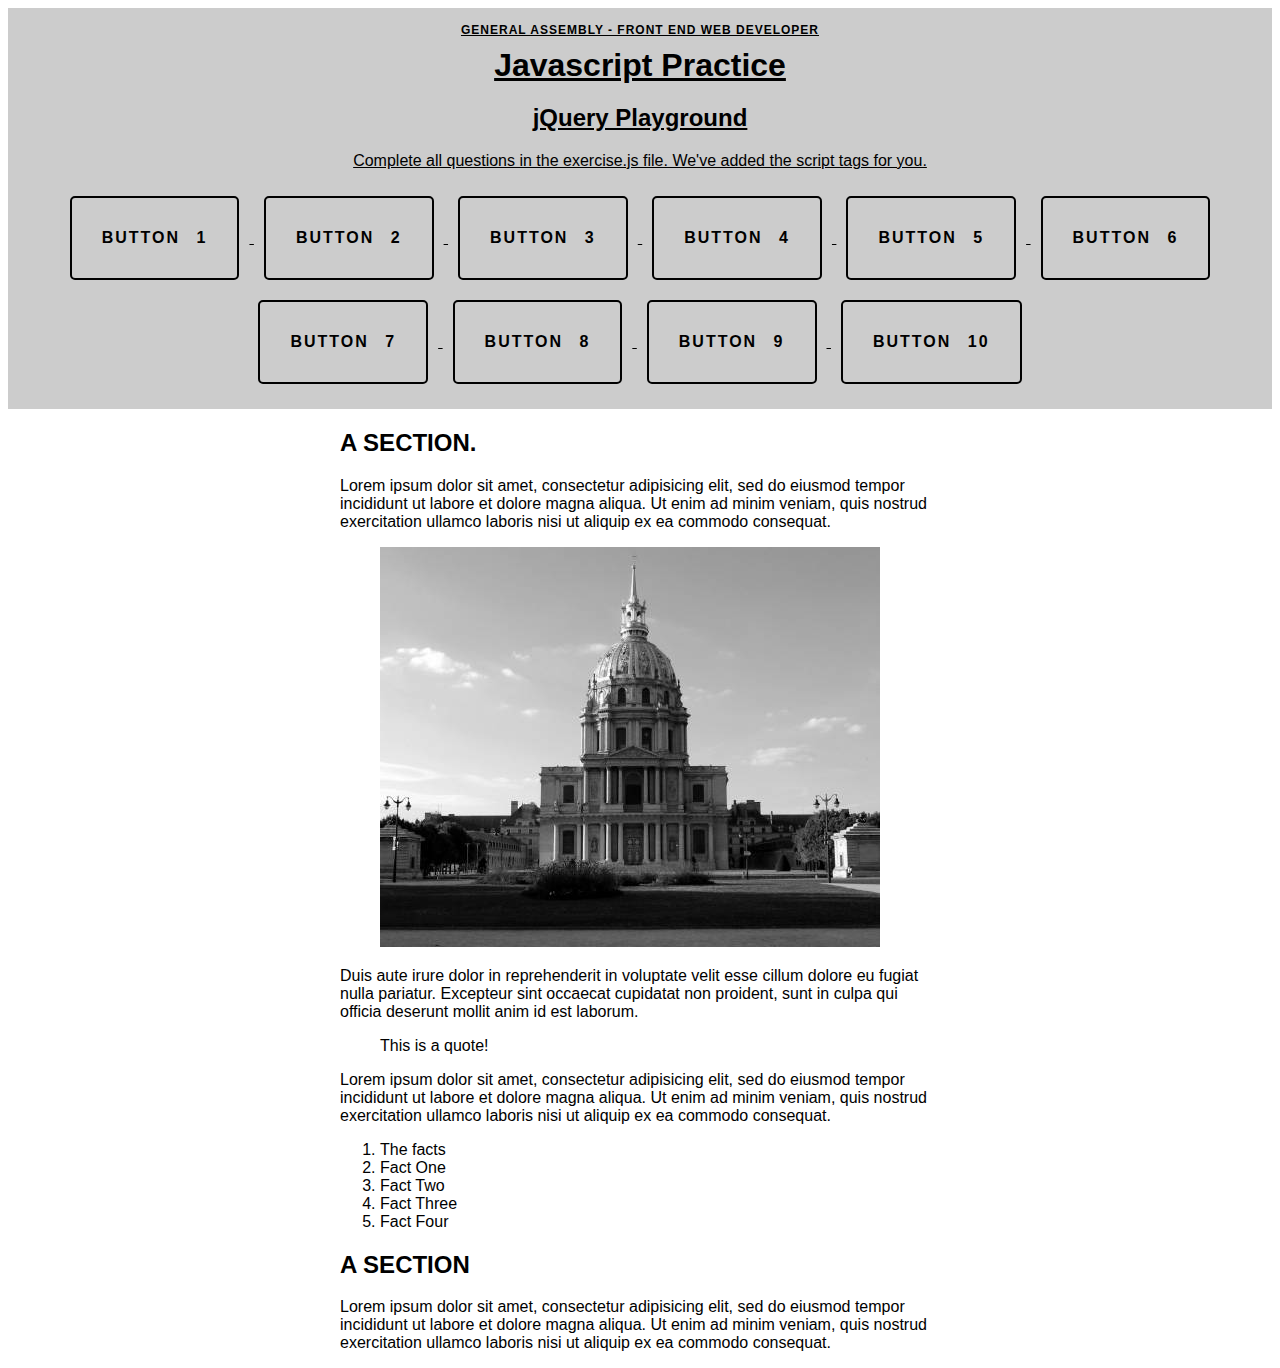
<file: index.html>
<!doctype html>

<html>
  <head>
    <link rel="stylesheet" href='exercise/css/style.css' />
  </head>
  <body>
    
      <header role="banner">
        <h3>General Assembly - Front End Web Developer</h3>
        <h1>Javascript Practice</h1>
        <h2>jQuery Playground</h2>
        <p class='p0'>
          Complete  all questions in the exercise.js file. We've added the script tags for you.
        </p>
        <div class="actions" id="button1">
          <p>Button 1</p>
        </div>

        <div class="actions" id="button2">
          <p>Button 2</p>
        </div>

        <div class="actions" id="button3">
          <p>Button 3</p>
        </div>
        <div class="actions" id="button4">
          <p>Button 4</p>
        </div>

        <div class="actions" id="button5">
          <p>Button 5</p>
        </div>

        <div class="actions" id="button6">
          <p>Button 6</p>
        </div>
        <div class="actions" id="button7">
          <p>Button 7</p>
        </div>

        <div class="actions" id="button8">
          <p>Button 8</p>
        </div>

        <div class="actions" id="button9">
          <p>Button 9</p>
        </div>
        <div class="actions" id="button10">
          <p>Button 10</p>
        </div>
      </header>

      <div class="wrapper">
      <h2>A SECTION. </h2>

      <p class="p1"> Lorem ipsum dolor sit amet, consectetur adipisicing elit, sed do eiusmod tempor incididunt ut labore et dolore magna aliqua. Ut enim ad minim veniam, quis nostrud exercitation ullamco laboris nisi ut aliquip ex ea commodo consequat.</p>

      <figure>
        <img class="city" src="exercise/img/city.jpeg" width="500" height="400" />
      </figure>

      <p class='p2'>Duis aute irure dolor in reprehenderit in voluptate velit esse cillum dolore eu fugiat nulla pariatur. Excepteur sint occaecat cupidatat non proident, sunt in culpa qui officia deserunt mollit anim id est laborum.
      </p>

      <blockquote>
        This is a quote!
      </blockquote>

      <p clas='p3'>
        Lorem ipsum dolor sit amet, consectetur adipisicing elit, sed do eiusmod tempor incididunt ut labore et dolore magna aliqua. Ut enim ad minim veniam, quis nostrud exercitation ullamco laboris nisi ut aliquip ex ea commodo consequat. 
      </p>

      <ol>
        <li class="title">The facts</li>
        <li>Fact One</li>
        <li>Fact Two</li>
        <li class="falseFact">Fact Three</li>
        <li class="falseFact">Fact Four</li>
      </ol>

      <h2>A SECTION</h2>

      <p class='p4'>
        Lorem ipsum dolor sit amet, consectetur adipisicing elit, sed do eiusmod tempor incididunt ut labore et dolore magna aliqua. Ut enim ad minim veniam, quis nostrud exercitation ullamco laboris nisi ut aliquip ex ea commodo consequat. 
      </p>
    </div>
    
    <!-- Scripts -->
    <script src="https://code.jquery.com/jquery-3.3.1.js"></script> <!-- linking to jQuery file -->
    <script src="exercise/js/main.js"></script> <!-- linking to exercise file -->
    <!-- End Scripts -->
  </body>
</html>
</file>
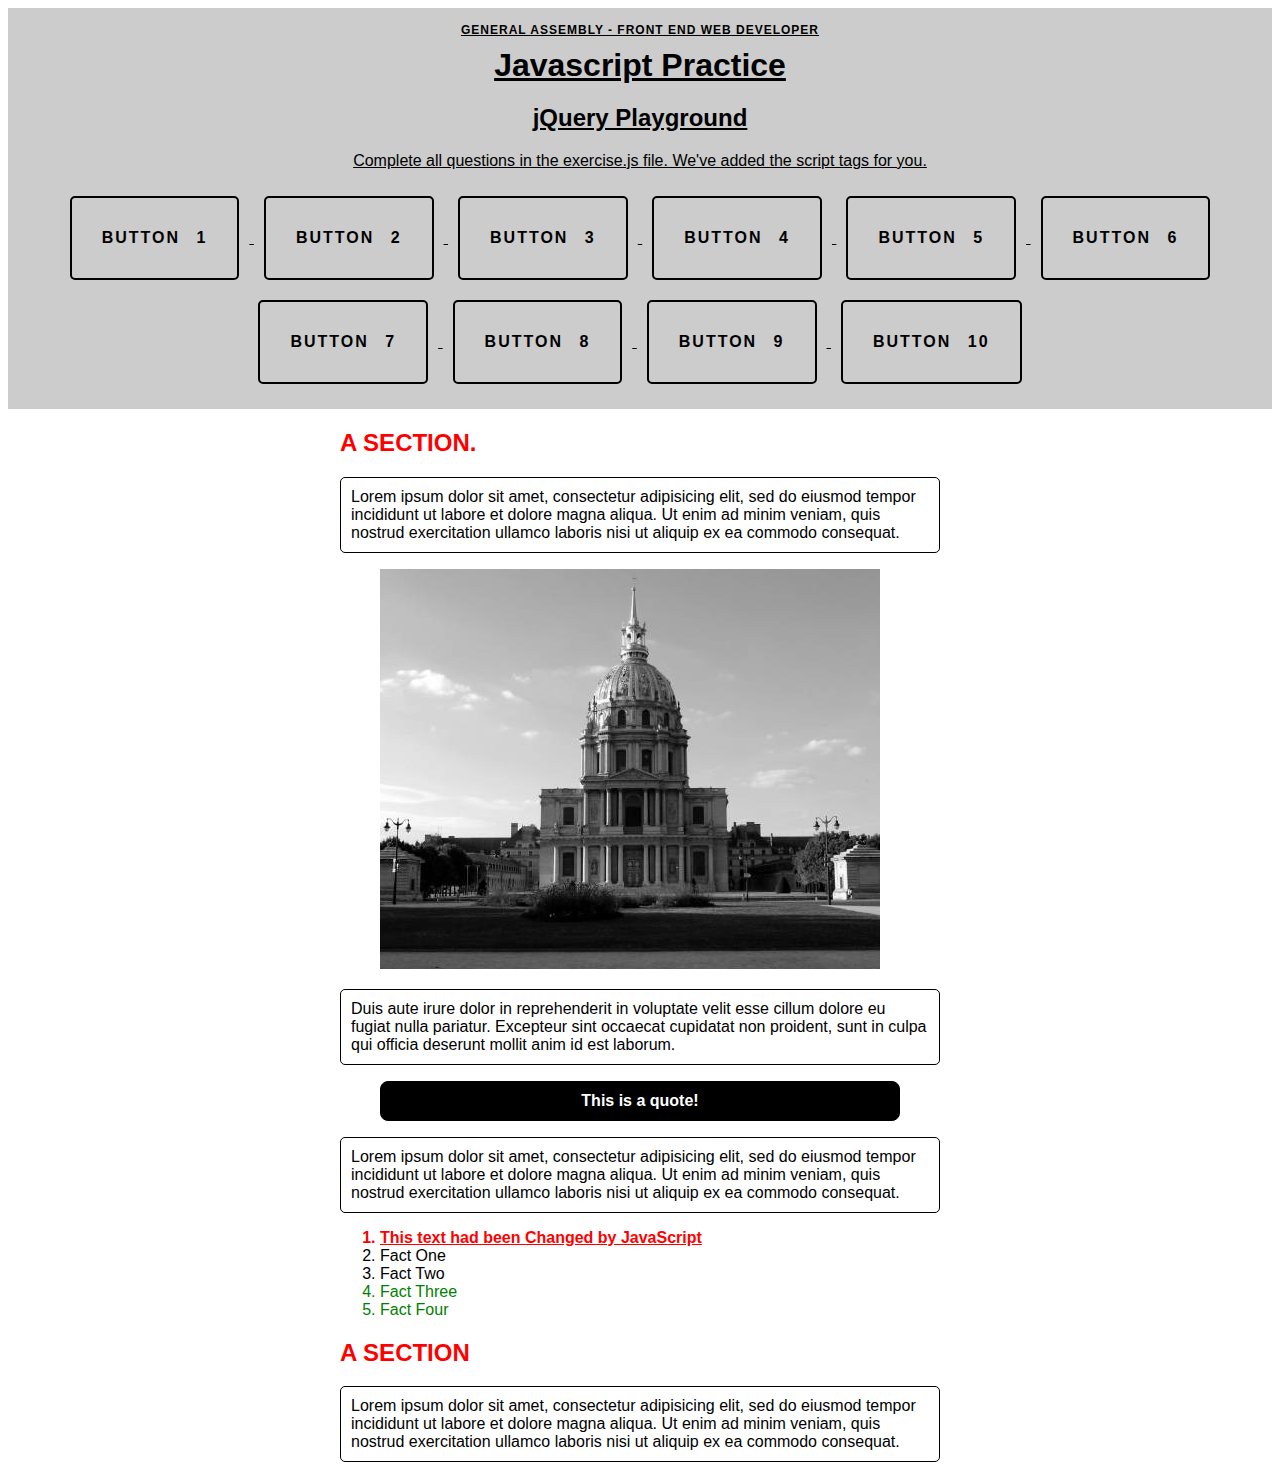
<file: exercise/index.html>
<!doctype html>

<html>
  <head>
    <link rel="stylesheet" href="css/style.css" />
  </head>
  <body>
    
      <header role="banner">
        <h3>General Assembly - Front End Web Developer</h3>
        <h1>Javascript Practice</h1>
        <h2>jQuery Playground</h2>
        <p>
          Complete  all questions in the exercise.js file. We've added the script tags for you.
        </p>
        <div class="actions" id="button1">
          <p>Button 1</p>
        </div>

        <div class="actions" id="button2">
          <p>Button 2</p>
        </div>

        <div class="actions" id="button3">
          <p>Button 3</p>
        </div>
        <div class="actions" id="button4">
          <p>Button 4</p>
        </div>

        <div class="actions" id="button5">
          <p>Button 5</p>
        </div>

        <div class="actions" id="button6">
          <p>Button 6</p>
        </div>
        <div class="actions" id="button7">
          <p>Button 7</p>
        </div>

        <div class="actions" id="button8">
          <p>Button 8</p>
        </div>

        <div class="actions" id="button9">
          <p>Button 9</p>
        </div>
        <div class="actions" id="button10">
          <p>Button 10</p>
        </div>
      </header>

      <div class="wrapper">
      <h2>A SECTION. </h2>

      <p> Lorem ipsum dolor sit amet, consectetur adipisicing elit, sed do eiusmod tempor incididunt ut labore et dolore magna aliqua. Ut enim ad minim veniam, quis nostrud exercitation ullamco laboris nisi ut aliquip ex ea commodo consequat.</p>

      <figure>
        <img class="city" src="img/city.jpeg" width="500" height="400" />
      </figure>

      <p>Duis aute irure dolor in reprehenderit in voluptate velit esse cillum dolore eu fugiat nulla pariatur. Excepteur sint occaecat cupidatat non proident, sunt in culpa qui officia deserunt mollit anim id est laborum.
      </p>

      <blockquote>
        This is a quote!
      </blockquote>

      <p>
        Lorem ipsum dolor sit amet, consectetur adipisicing elit, sed do eiusmod tempor incididunt ut labore et dolore magna aliqua. Ut enim ad minim veniam, quis nostrud exercitation ullamco laboris nisi ut aliquip ex ea commodo consequat. 
      </p>

      <ol>
        <li class="title">The facts</li>
        <li>Fact One</li>
        <li>Fact Two</li>
        <li class="falseFact">Fact Three</li>
        <li class="falseFact">Fact Four</li>
      </ol>

      <h2>A SECTION</h2>

      <p>
        Lorem ipsum dolor sit amet, consectetur adipisicing elit, sed do eiusmod tempor incididunt ut labore et dolore magna aliqua. Ut enim ad minim veniam, quis nostrud exercitation ullamco laboris nisi ut aliquip ex ea commodo consequat. 
      </p>
    </div>
    
    <!-- Scripts -->
    <script src="https://code.jquery.com/jquery-3.3.1.js"></script> 
    <script src="js/main.js"></script>
    <script src="js/scen.js"></script> 
  </body>
</html>
</file>
<file: exercise/css/style.css>
body {
  font-family: Helvetica, Arial, sans-serif;
}

header{
  background: rgba(204, 204, 204, 5);
  text-align: center;
  margin: auto;
  padding: 15px;
  text-decoration: underline;
}

.actions{
  display: inline-block;
  border: 2px solid black;
  padding: 15px 30px;
  margin: 10px;;
  color: black;
  text-decoration: none;
  text-transform: uppercase;
  border-radius: 5px;
  letter-spacing: 2px;
  word-spacing: 10px;
  font-weight: bold;
  cursor: pointer;
}


.wrapper {
  width: 600px;
  margin: 0 auto;
}

h1, h3 {
  text-align: center;
}

h1 {
  margin: 10px 0;
}

h3 {
  margin: 0;
  text-transform: uppercase;
  font-size: 12px;
  letter-spacing: 1px;
}

dt {
  font-weight: bold;
}
</file>
